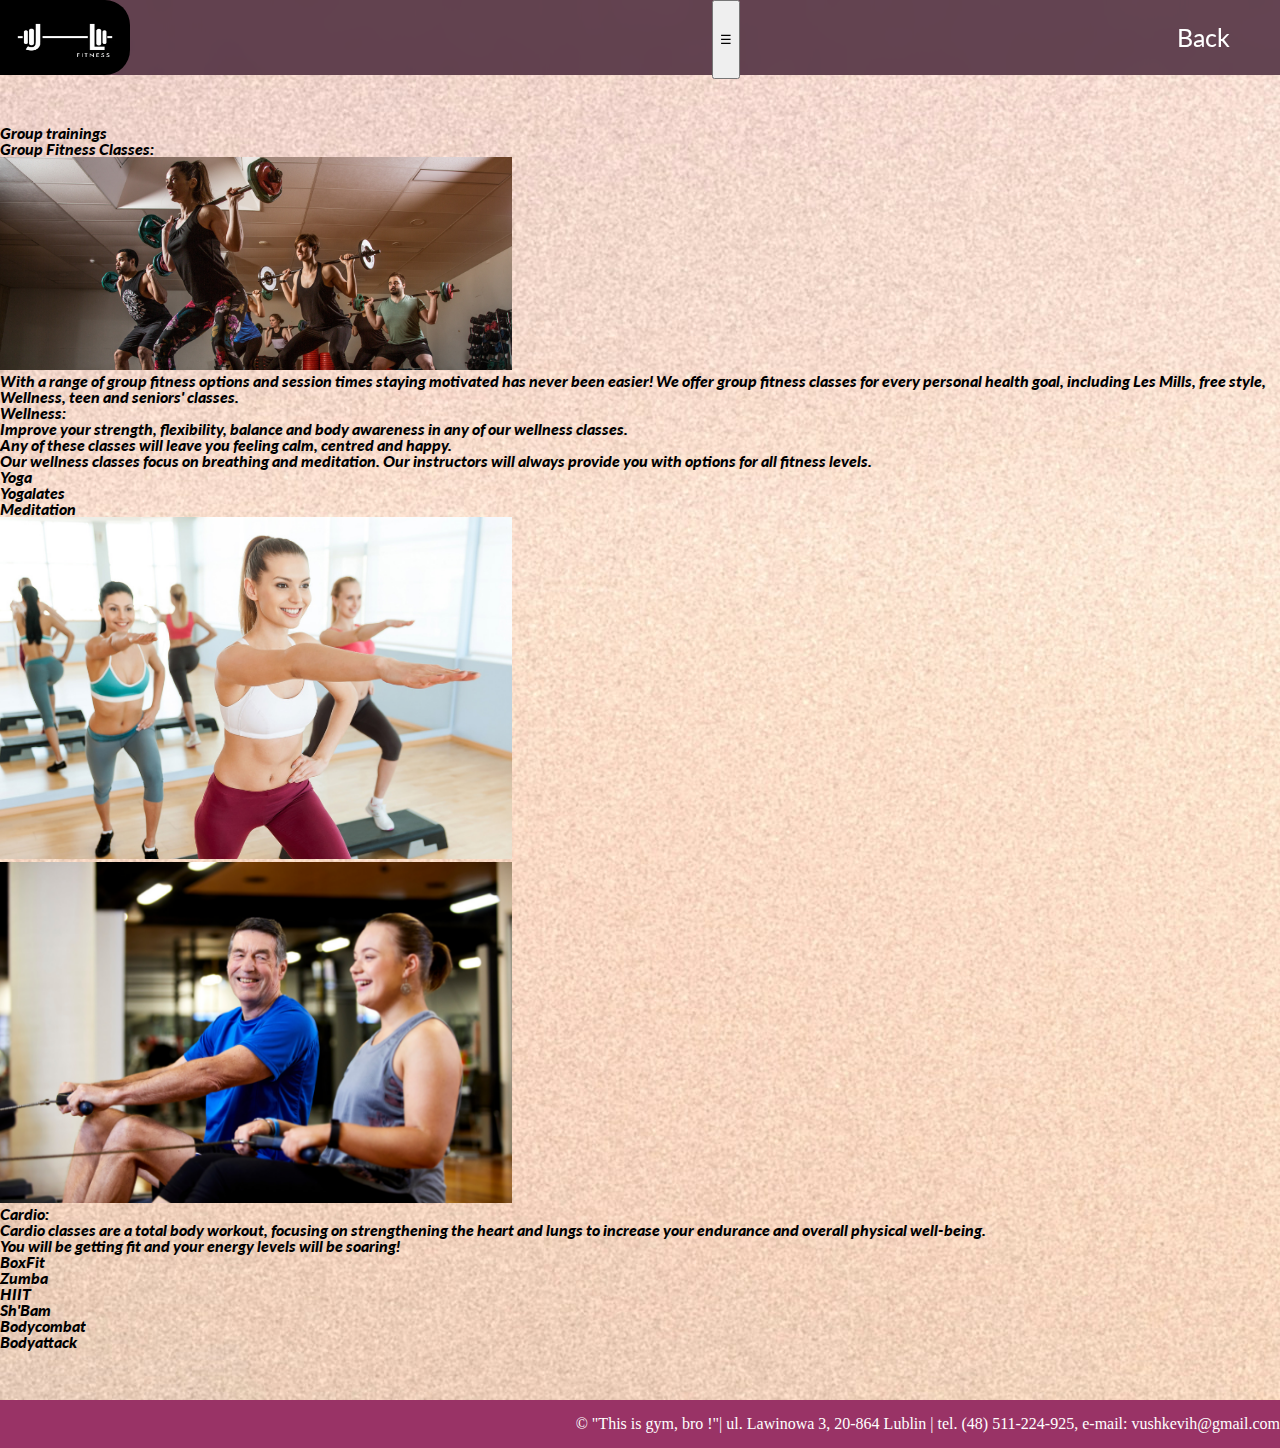
<file: offers/group_training.html>
<!DOCTYPE html>
<html lang="pl">

<head>
	<meta charset="utf-8">
	<title>This is gym, bro !</title>
	<meta name="viewport" content="width=device-width, initial-scale=1.0">
	<link rel="stylesheet" href="../style.css" type="text/css">

	<link rel="preconnect" href="https://fonts.googleapis.com">
	<link rel="preconnect" href="https://fonts.gstatic.com" crossorigin>
	<link
		href="https://fonts.googleapis.com/css2?family=Lato:ital,wght@0,100;0,300;0,400;0,700;0,900;1,100;1,300;1,400;1,700;1,900&display=swap"
		rel="stylesheet">
</head>

<body>
	<header id="top">
		<div class="container top mobil">
			<div id="logo">
				<a href="index.html"><img src="../imgProjektc/lok2.webp" alt="Fitness" onclick="openHTML('../index.html')"></a>
			</div>

			 <!-- Кнопка бургера -->
			<button class="burger" id="burger-button">
				☰
			</button>

			<div id="main-menu">
				<ul>
					<li><a href="" onclick="openHTML('../index.html')">Back</a></li>
				</ul>
			</div>
		</div>
	</header>
	<section id="section-trainings" class="training-section">
		<div class="training-wrapper">
			
			<div class="training-intro training">
				<h2 class="training-title text">Group trainings</h2>
				<h3 class="training-subtitle text">Group Fitness Classes:</h3>
				<img src="../imgProjektc/offers_group_training/Banner-5.png" alt="Group_Fitness">
				<p class="text">
					With a range of group fitness options and session times staying motivated has never been easier! 
					We offer group fitness classes for every personal health goal, including Les Mills, free style, Wellness, 
					teen and seniors' classes.
				</p>
			</div>

			<!-- Wellness -->
			<div class="training-block training">
				<div class="training-text text">
					<h3>Wellness:</h3>
					<p>Improve your strength, flexibility, balance and body awareness in any of our wellness classes.</p>
					<p>Any of these classes will leave you feeling calm, centred and happy.</p>
					<p>Our wellness classes focus on breathing and meditation. Our instructors will always provide you with options for all fitness levels.</p>
					<ul>
						<li>Yoga</li>
						<li>Yogalates</li>
						<li>Meditation</li>
					</ul>
				</div>
				<div class="training-image">
					<img src="../imgProjektc/offers_group_training/Untitled-design-(4).png" alt="Wellness">
				</div>
			</div>

			<!-- Cardio -->
			<div class="training-block training">
				<div class="training-image">
					<img src="../imgProjektc/offers_group_training/Untitled-design-(7).png" alt="Cardio">
				</div>
				<div class="training-text text">
					<h3>Cardio:</h3>
					<p>Cardio classes are a total body workout, focusing on strengthening the heart and lungs to increase your endurance 
					and overall physical well-being.</p>
					<p>You will be getting fit and your energy levels will be soaring!</p>
					<ul>
						<li>BoxFit</li>
						<li>Zumba</li>
						<li>HIIT</li>
						<li>Sh'Bam</li>
						<li>Bodycombat</li>
						<li>Bodyattack</li>
					</ul>
				</div>
			</div>
		</div>
	</section>

	<!-- Stopka -->
	<footer>
		<div class="container">
			<p>&copy; "This is gym, bro !"| ul. Lawinowa 3, 20-864 Lublin | tel. (48) 511-224-925, e-mail:
				vushkevih@gmail.com</p>
		</div>
	</footer>
	
	<script src="../js/mainPage.js"></script>
</body>

</html>
</file>
<file: style.css>
/* http://meyerweb.com/eric/tools/css/reset/ 
/* http://meyerweb.com/eric/tools/css/reset/ 
   v2.0 | 20110126
   License: none (public domain)
*/

html,
body,
div,
span,
applet,
object,
iframe,
h1,
h2,
h3,
h4,
h5,
h6,
p,
blockquote,
pre,
a,
abbr,
acronym,
address,
big,
cite,
code,
del,
dfn,
em,
img,
ins,
kbd,
q,
s,
samp,
small,
strike,
strong,
sub,
sup,
tt,
var,
b,
u,
i,
center,
dl,
dt,
dd,
ol,
ul,
li,
fieldset,
form,
label,
legend,
table,
caption,
tbody,
tfoot,
thead,
tr,
th,
td,
article,
aside,
canvas,
details,
embed,
figure,
figcaption,
footer,
header,
hgroup,
menu,
nav,
output,
ruby,
section,
summary,
time,
mark,
audio,
video {
	margin: 0;
	padding: 0;
	border: 0;
	font-size: 100%;
	font: inherit;
	vertical-align: baseline;
}

/* HTML5 display-role reset for older browsers */
article,
aside,
details,
figcaption,
figure,
footer,
header,
hgroup,
menu,
nav,
section {
	display: block;
}

body {
	line-height: 1;
}

ol,
ul {
	list-style: none;
}

blockquote,
q {
	quotes: none;
}

blockquote:before,
blockquote:after,
q:before,
q:after {
	content: '';
	content: none;
}

table {
	border-collapse: collapse;
	border-spacing: 0;
}

/* @media screen and (min-width: 1400px) { */

	/* mobil */
	body {
		background: url("imgProjektc/background_texture1.jpg");
	}

	/* header */
	#top {
		font-size: 25px;

		width: 100%;
		height: 3em;
		background: #36152ac4;
		position: sticky;
		top: 0;
		z-index: 1000;
		backdrop-filter: blur(10px);
	}

	#main-menu ul li a:hover {
		color: rgb(247, 176, 240);
		text-shadow: 0 0 20px rgb(224, 35, 193);
		box-shadow: none;
		background-color: transparent;
		cursor: pointer;
	}

	.mobil {
		display: flex;
		justify-content: space-between;
	}

	#logo img {
		width: 13em;
		height: 3em;
		border-top-right-radius: 1em;
		border-bottom-right-radius: 1em;
	}

	#main-menu ul {
		display: flex;
		justify-content: space-between;
		padding: 1em;
	}

	#main-menu ul li {
		padding-left: 1em;
		padding-right: 1em;
	}

	#main-menu ul li a {
		font-size: 25px;
		color: #FFF;
		font-family: 'Lato', sans-serif;
		font-style: normal;
		text-decoration: none;
	}

/* ------------------ */

	.offer-text-title {
		text-align: center;
		margin-bottom: 20px;
		font-size: 40px;
	}

	.offer {
		color: #FFF;
		background: url('imgProjektc/concrete.jpg');
		font-family: "Lato", sans-serif;
		font-weight: 900;
		font-style: italic;
		margin: 0 auto;
	}

	.offer h2 {
		margin-bottom: 40px;
		text-transform: uppercase;
	}

	/* Przyciski */
	.button {
		display: inline-block;
		padding: 8px 20px;
		margin: 16px 0;
		text-decoration: none;
		text-transform: uppercase;
		border: none;
		border-radius: 5px;
	}

	.button-light {
		background: #FFFFFF;
		color: #000000;
	}

	.button-green {
		background: #A1D76F;
		color: #FFFFFF;
	}

	.text {
		font-family: "Lato", sans-serif;
		font-weight: 900;
		font-style: italic;
		margin: 0 auto;
	}

	/* Baner */

	img {
		max-width: 40%;
		height: auto;
	}

	.banner-box{
		margin: auto;
		background: url("imgProjektc/banner.webp") 0 -120px;
		border-radius: 50px;
		height: 100px;
		width: 90%;

	}

	.banner-box{
		display: flex;
		justify-content: center;
		align-items: center;
	}

	.banner-text {
		text-align: center;
		text-transform: uppercase;
		font-size: 50px;
		color: #FFF;
		width: 100%;
		height: auto;
	}

	section {
		clear: both;
		padding: 50px 0;
		overflow: auto;
	}


	/* Sekcja offer */

	.cards {
		display: flex;
		justify-content: center;
	}

	.card-button {
		border: none;
		background: none;
		cursor: pointer;
		margin: 0 10px;
	}

	.card-button:hover .card {
		box-shadow: 0 0 24px rgba(250, 51, 217, 1); 
		border-radius: 10px;
		transition: box-shadow 0.3s ease;
	}

	.card {
		width: 18rem;
		border: 1.5px solid #3f0f37;
		border-radius: 15px;

		box-shadow: 0px 0px 10px #f194de;
		overflow: hidden;

		height: 12.5rem;
		position: relative;
	}

	.card-body {
		position: absolute;
		top: 50%;
		left: 50%;
		transform: translate(-50%, -50%);
	}

	.card-text-title {
		text-align: center;
		padding: 70px;
		text-transform: uppercase;
		font-size: 30px;
		color: #FFF;
		font-style: normal;
	}

	.button-card {
		border-radius: 40px;
		border: none;
	}

	.card1 {
		background: url("imgProjektc/card1.jpg") -370px;
	}

	.card2 {
		background: url("imgProjektc/card2.jpg") 0 220px;
	}

	.card3 {
		background: url("imgProjektc/hala.webp") 0 250px;
	}

	.card4 {
		background: url("imgProjektc/card4.jpg") 500px -450px;
	}

	/* About us */

	#aboutus {
		background: #000;
		padding: 50px 0;
	}

	.three-columns {
		width: 33.33%;
		float: left;
		box-sizing: border-box;
		padding: 0 15px;
	}

	.content-wrapper {
		display: flex;
		flex-direction: column;
		align-items: center;
	}

	#aboutus h2 {
		color: #FFF;
		text-transform: uppercase;
		font-size: 40px;
		margin-top: 20px;
	}

	#aboutus h3 {
		padding-left: 20px;
		padding-right: 20px;
		text-align: center;
		color: #FFF;
		font-size: 30px;
	}

	/* Sekcja Kontakt */
	#contact {
		text-align: center;
		background: url('imgProjektc/concrete.jpg');
	}

	#contact * {
		color: #000;
		font-style: italic;
		font-family: "Lato", sans-serif;
		font-weight: 900;
	}

	#contact input {
		margin-bottom: 16px;
		border-radius: 5px;
		border: 1px solid #DDDD;
		padding: 8px;
		width: 80%;
		font-size: 20px;
	}

	#contact h2 {
		color: #FFF;
		font-size: 40px;
	}

	#contact button {
		width: 82%;

		color: #000000;
		background-color: #fa33d9;
		font-family: "Lato", sans-serif;
		font-weight: 900;
		font-size: 20px;
		font-style: normal;
		margin: 0 auto;
	}

	#contact button:hover {
		background-color: rgb(249, 138, 231);
		box-shadow: 
			0 4px 6px rgba(0, 0, 0, 0.3), /* нижняя тень — глубина */
			0 -2px 4px rgba(255, 255, 255, 0.2), /* верхний блик — эффект света */
			0 0 20px rgba(250, 51, 217, 0.6); /* общее свечение */
		border-radius: 10px;
		transition: box-shadow 0.3s ease;
		cursor: pointer;
		transform: translateY(-1px); 
	}

	#contact h2 {
		padding: 10px 0;
		text-transform: uppercase;
		font-size: 220%;

	}

	.two-columns {
		width: 50%;
		float: left;
		box-sizing: border-box;
		padding: 0 15px;
	}

	/* adress */
	#adress {
		text-align: center;
		background: url('imgProjektc/grass2.jpg');
		/* background-size: cover; */
		background-size: 100% 100%;
		background-repeat: no-repeat;
	}

	#adress * {
		font-style: italic;
		font-family: "Lato", sans-serif;
		font-weight: 900;
		color: #FFF;
	}

	#adress h2 {
		padding: 10px 0;
		text-transform: uppercase;
		font-size: 40px;
	}

	.two-columns {
		width: 50%;
		float: left;
		box-sizing: border-box;
		padding: 0 15px;
	}

	.two-columns iframe {
		width: 85%;
		box-sizing: border-box;
		padding: 0 15px;
	}


	/* Stopka */
	footer {
		background: #993366;
		color: #FFFFFF;
		padding: 16px 0;
		text-align: right;
	}
/* } */

/* mobil */
@media screen and (max-width: 992px) {

	body {
		background: url("imgProjektc/background_texture1.jpg");
	}

	/* header */
	#top {
		font-size: 25px;

		width: 100%;
		height: 3em;
		background: #36152ac4;
		position: sticky;
		top: 0;
		z-index: 1000;
		backdrop-filter: blur(10px);
	}

	.mobil {
		display: flex;
		justify-content: space-between;
	}

	.container.top.mobil {
		height: 100%;
		width: 100%;
		display: flex; /* если нужно выравнивание содержимого */
		align-items: center; /* вертикальное центрирование */
	}

	#logo {
		display: none;
	}

	#main-menu {
		height: 100%;
		width: 100%;
		display: flex; 
		align-items: center;
		justify-content: center;
	}

	#main-menu ul {
		margin: 0;
		padding: 0;
		list-style: none;
		display: flex;
		gap: 0.5em; /* расстояние между пунктами меню */
	}

	#main-menu ul li {
		padding-left: 0.5em;
		padding-right: 0.5em;
	}

	#main-menu ul li a {
		font-size: 25px;
		color: #FFF;
		font-family: 'Lato', sans-serif;
		font-style: normal;
		text-decoration: none;
	}

	.banner {
		width: 90%;
		height: 15px;
		/* Установите высоту баннера по вашему усмотрению */
		background: url("imgProjektc/banner.webp") 0 -120px;
		background-size: cover;
		/* Растягиваем изображение на всю область баннера */
		background-position: center;
		/* Центрируем изображение */
		border-radius: 35px;
		/* Закругляем углы */
		margin: 20px auto;
		/* Выравниваем баннер по центру */
		position: relative;
		/* Измените позицию на relative */
		overflow: hidden;
		/* Обрежем изображение, если оно выходит за границы */
	}

	.banner-text {
		position: absolute;
		/* Абсолютное позиционирование для текста */
		top: 50%;
		/* Располагаем текст по вертикали посередине баннера */
		left: 50%;
		/* Располагаем текст по горизонтали посередине баннера */
		transform: translate(-50%, -50%);
		/* Сдвигаем текст на половину своей ширины и высоты назад */
		text-align: center;
		padding: 20px;
		/* Добавляем внутренние отступы */
		background-color: rgba(0, 0, 0, 0.5);
		/* Добавляем прозрачный цвет фона для текста */
		border-radius: 10px;
		/* Закругляем углы текстового блока */
		color: #fff;
		/* Устанавливаем цвет текста */
		font-size: 30px;
		/* Устанавливаем размер шрифта */
		text-transform: uppercase;
		/* Преобразуем текст в верхний регистр */
	}

	/* offers	 */
	.offer {
		color: #fff;
		background: url('imgProjektc/concrete.jpg');
		margin: 0 auto;
	}

	.offer-text-title {
		text-align: center;
		margin-bottom: 20px;
		font-size: 30px;
	}

	.offer h2 {
		margin-bottom: 40px;
		text-transform: uppercase;
	}

	/* Przyciskи */
	.button {
		display: inline-block;
		padding: 8px 20px;
		margin: 16px 0;
		text-decoration: none;
		text-transform: uppercase;
		border: none;
		border-radius: 5px;
	}

	.button-light {
		background: #FFFFFF;
		color: #000000;
	}

	.button-green {
		background: #A1D76F;
		color: #FFFFFF;
	}

	.text {
		font-family: "Lato", sans-serif;
		font-weight: 900;
		font-style: italic;
		margin: 0 auto;
		font-size: 25px;
	}

	section {
		clear: both;
		padding: 50px 0;
		overflow: auto;
	}


	/* Секция offer */

	.cards {
		display: flex;
		justify-content: center;
		flex-direction: column;
	}

	.card-button {
		border: none;
		background: none;
		cursor: pointer;
		margin: 0 10px;
		display: flex;
		justify-content: center;
	}

	.card {
		width: 70%;
		margin: 20px;

		border: 1.5px solid #3f0f37;
		border-radius: 15px;
		box-shadow: 0px 0px 10px #130410;
		overflow: hidden;
		height: 12.5rem;
		position: relative;
	}

	.card-body {
		position: absolute;
		top: 50%;
		left: 50%;
		transform: translate(-50%, -50%);
	}

	.card-text-title {
		text-align: center;
		padding: 50px;
		/* Уменьшаем внутренние отступы */
		text-transform: uppercase;
		font-size: 160%;
		/* Уменьшаем размер шрифта */
		color: #FFF;
		font-style: normal;
	}

	.button-card {
		border-radius: 40px;
		border: none;
	}

	.card1 {
		background: url("imgProjektc/card1.jpg") -370px;
	}

	.card2 {
		background: url("imgProjektc/card2.jpg") 0 220px;
	}

	.card3 {
		background: url("imgProjektc/hala.webp") 0 250px;
	}

	.card4 {
		background: url("imgProjektc/card4.jpg") 500px -450px;
	}

	/* About us */

	#aboutus {
		background: #000;
		padding: 50px 0;
	}

	.three-columns {
		width: 100%;
		/* Изменяем ширину колонок на 100% */
		float: none;
		box-sizing: border-box;
		padding: 0 15px;
	}

	.content-wrapper {
		display: flex;
		flex-direction: column;
		align-items: center;
	}

	#aboutus h2 {
		color: #FFF;
		text-transform: uppercase;
		font-size: 40px;
	}

	#aboutus h3 {
		text-align: center;
		color: #FFF;
		font-size: 30px;
	}

	#aboutus img {
		font-size: 30px;
		width: 6em;
		height: 6em;
	}



	/* Секция Kontakt */
	#contact {
		text-align: center;
		background: url('imgProjektc/concrete.jpg');
	}

	#contact * {
		color: #000;
		font-style: italic;
		font-family: "Lato", sans-serif;
		font-weight: 900;
	}

	#contact input {
		margin-bottom: 16px;
		border-radius: 5px;
		border: 1px solid #DDDD;
		padding: 8px;
		width: 80%;
	}

	#contact h2 {
		color: #FFF;
	}

	#contact button {
		background-color: #fa33d9;
		width: 80%;
		color: #000000;
		background-color: #fa33d9;
		font-family: "Lato", sans-serif;
		font-weight: 900;
		font-style: normal;
		margin: 0 auto;
	}

	#contact h2 {
		padding: 10px 0;
		text-transform: uppercase;
		font-size: 30px;
	}

	.two-columns {
		width: 100%;
		/* Изменяем ширину колонок на 100% */
		float: none;
		box-sizing: border-box;
		padding: 0 15px;
	}

	.two-columns iframe {
		width: 85%;
		box-sizing: border-box;
		padding: 0 15px;
	}


	/* Адрес */
	#adress {
		text-align: center;
		background: url('imgProjektc/grass2.jpg');
		background-size: 100% 100%;
		background-repeat: no-repeat;
	}

	#adress * {
		font-style: italic;
		font-family: "Lato", sans-serif;
		font-weight: 900;
		color: #FFF;
	}

	#adress h2 {
		padding: 10px 0;
		text-transform: uppercase;
		font-size: 30px;
	}

	.two-columns {
		width: 100%;
		/* Изменяем ширину колонок на 100% */
		float: none;
		box-sizing: border-box;
		padding: 0 15px;
	}

	.two-columns iframe {
		width: 85%;
		box-sizing: border-box;
		padding: 0 15px;
	}


	/* Футер */
	footer {
		background: #993366;
		color: #FFFFFF;
		padding: 16px 0;
		text-align: right;
	}
}
</file>
